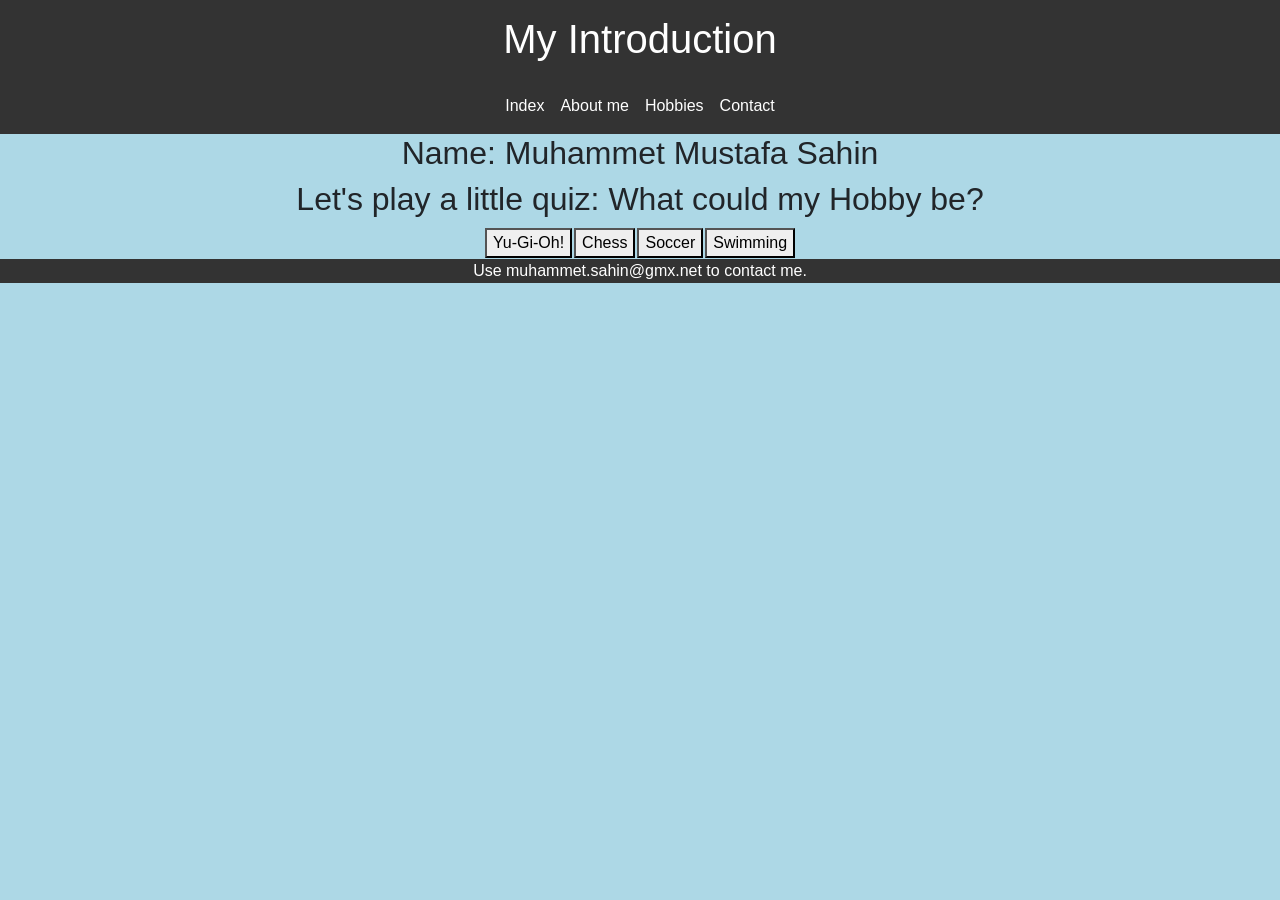
<file: homepage/index.html>
<!DOCTYPE html>

<html lang="en">
    <head>
        <link href="https://cdn.jsdelivr.net/npm/bootstrap@5.3.8/dist/css/bootstrap.min.css" rel="stylesheet" integrity="sha384-sRIl4kxILFvY47J16cr9ZwB07vP4J8+LH7qKQnuqkuIAvNWLzeN8tE5YBujZqJLB" crossorigin="anonymous">
        <script src="https://cdn.jsdelivr.net/npm/bootstrap@5.3.8/dist/js/bootstrap.bundle.min.js" integrity="sha384-FKyoEForCGlyvwx9Hj09JcYn3nv7wiPVlz7YYwJrWVcXK/BmnVDxM+D2scQbITxI" crossorigin="anonymous"></script>
        <link href="styles.css" rel="stylesheet">
        <title>Muhammet Sahin</title>

        <script>
            function checkGuess(guess) {
                if (guess === "Yu-Gi-Oh!") {
                    alert("Correct! Go to the Hobbies Tab to know more about it.");
                }
                else {
                    alert("Incorrect! Try again");
                }
            }
        </script>

    </head>
    <body>
        <header><h1>My Introduction</h1></header>
<nav class="navbar navbar-expand-lg navbar-dark" style="background-color: #333;">
  <div class="container-fluid">
    <button class="navbar-toggler" type="button" data-bs-toggle="collapse" data-bs-target="#navbarNav">
      <span class="navbar-toggler-icon"></span>
    </button>
    <div class="collapse navbar-collapse" id="navbarNav">
      <ul class="navbar-nav mx-auto">
        <li class="nav-item">
          <a class="nav-link" href="index.html">Index</a>
        </li>
        <li class="nav-item">
          <a class="nav-link" href="about.html">About me</a>
        </li>
        <li class="nav-item">
          <a class="nav-link" href="hobbies.html">Hobbies</a>
        </li>
        <li class="nav-item">
          <a class="nav-link" href="contact.html">Contact</a>
        </li>
      </ul>
    </div>
  </div>
</nav>
        <h2 class = "centered">Name: Muhammet Mustafa Sahin</h2>
        <h2 class = "centered">Let's play a little quiz: What could my Hobby be?</h2>
        <table class = "centered">
            <tr>
                    <th><button type="button" onclick="checkGuess('Yu-Gi-Oh!')">Yu-Gi-Oh!</button></th>
                    <th><button type="button" onclick="checkGuess('Chess')">Chess</button></th>
                    <th><button type="button" onclick="checkGuess('Soccer')">Soccer</button></th>
                    <th><button type="button" onclick="checkGuess('Swimming')">Swimming</button></th>
            </tr>
        </table>
        <footer>Use muhammet.sahin@gmx.net to contact me.</footer>
    </body>
</html>
</file>
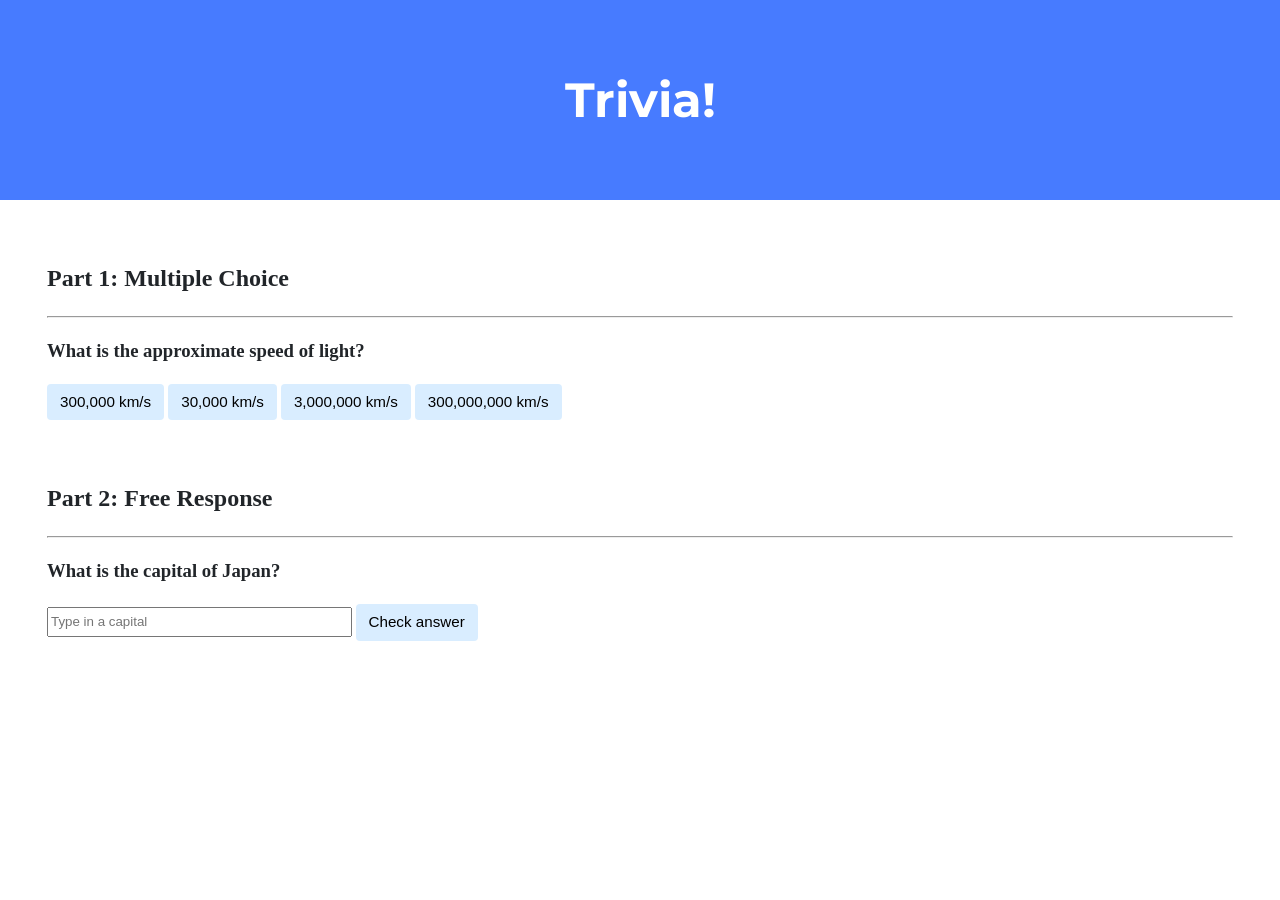
<file: trivia/index.html>
<!DOCTYPE html>

<html lang="en">
    <head>
        <link href="https://fonts.googleapis.com/css2?family=Montserrat:wght@500&display=swap" rel="stylesheet">
        <link href="styles.css" rel="stylesheet">
        <title>Trivia!</title>
        <script>
            // TODO: Add code to check answers to questions
            // Wait for DOM to load the site
            document.addEventListener('DOMContentLoaded', function() {
                // Get all elements with calls .correct
                let corrects = document.querySelectorAll('.correct');

                // Change the color of correct answers
                for (let i = 0; i < corrects.length; i++) {
                    corrects[i].addEventListener('click', function() {
                        // Set the correct answer to green
                        corrects[i].style.backgroundColor = 'Green';

                        // Find the element with feedback1 and print out Correct!
                        corrects[i].parentElement.querySelector('.feedback').innerHTML = 'Correct!';
                });
            }

            // Getting the responses for incorrect answers
            let incorrects = document.querySelectorAll(".incorrect");

            // Change the color of incorrect answers
            for (let i = 0; i < incorrects.length; i++) {
                    incorrects[i].addEventListener('click', function() {

                    // Set the incorrect answers to red
                    incorrects[i].style.backgroundColor = 'Red';

                    // Find the first element with feedback 2 and print out Incorrect!
                    incorrects[i].parentElement.querySelector('.feedback').innerHTML = 'Incorrect';
                });
            }

            // Check the correct answer for Part 2
            document.querySelector('#check').addEventListener('click', function() {
                let input = document.querySelector('input');
                if (input.value === "Tokyo") {
                        input.style.background = "Green";
                        input.parentElement.querySelector('.feedback').innerHTML = 'Correct!';
                    }
                else {
                    input.style.background = "Red";
                    input.parentElement.querySelector('.feedback').innerHTML = 'Incorrect';
                }
            });
            });
        </script>
    </head>
    <body>
        <div class="header">
            <h1>Trivia!</h1>
        </div>

        <div class="container">
            <div class="section">
                <h2>Part 1: Multiple Choice </h2>
                <hr>
                <!-- TODO: Add multiple choice question here -->
                 <h3>What is the approximate speed of light?</h3>

                 <button class = "correct">300,000 km/s</button>
                 <button class = "incorrect">30,000 km/s</button>
                 <button class = "incorrect">3,000,000 km/s</button>
                 <button class = "incorrect">300,000,000 km/s</button>

                 <p class ="feedback"></p>
            </div>

            <div class="section">
                <h2>Part 2: Free Response</h2>
                <hr>
                <!-- TODO: Add free response question here -->
                 <h3>What is the capital of Japan?</h3>

                 <input type="text" placeholder="Type in a capital">
                 <button id = "check">Check answer</button>
                 <p class ="feedback"></p>
            </div>
        </div>
    </body>
</html>
</file>
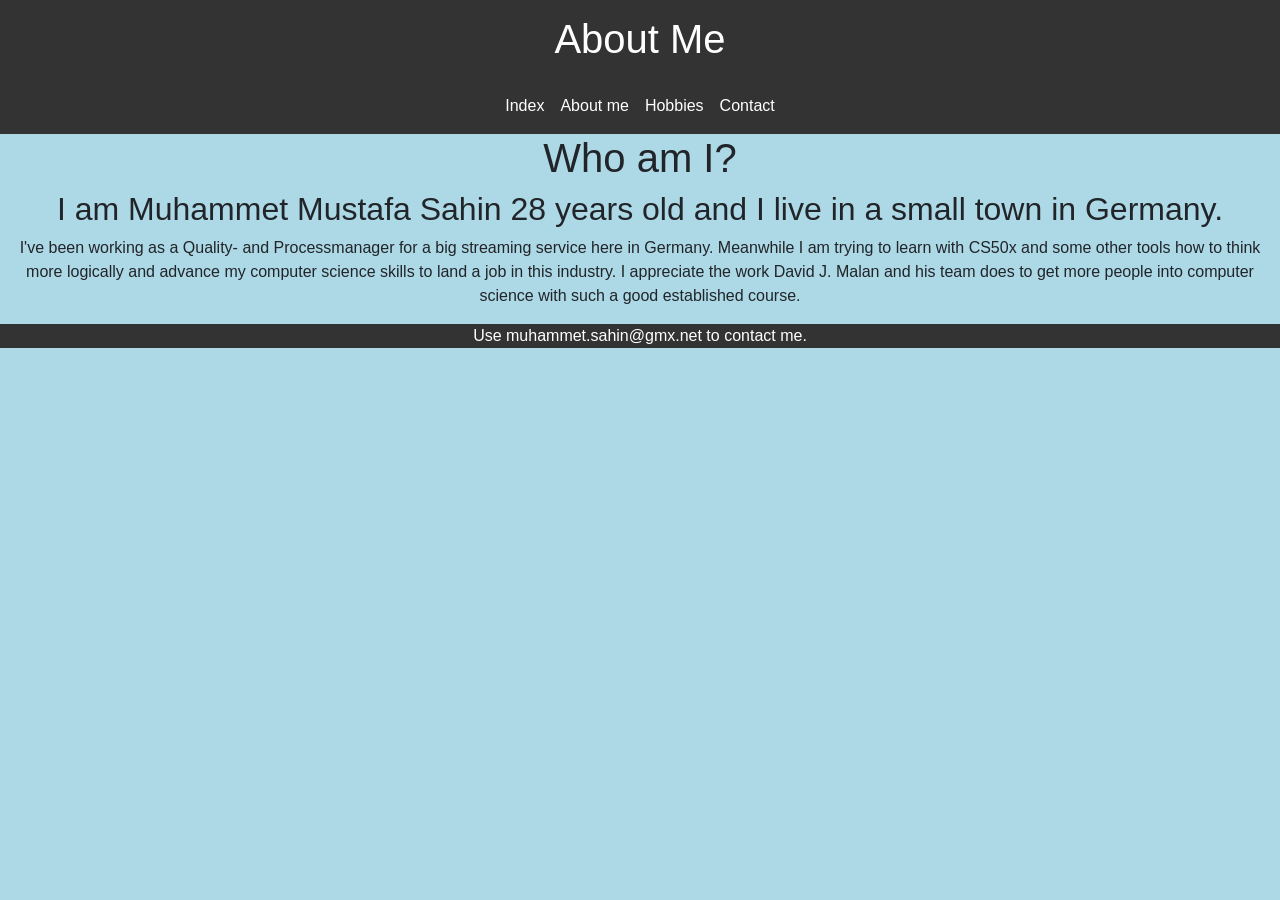
<file: homepage/about.html>
<!DOCTYPE html>

<html lang="en">
    <head>
        <link href="https://cdn.jsdelivr.net/npm/bootstrap@5.3.8/dist/css/bootstrap.min.css" rel="stylesheet" integrity="sha384-sRIl4kxILFvY47J16cr9ZwB07vP4J8+LH7qKQnuqkuIAvNWLzeN8tE5YBujZqJLB" crossorigin="anonymous">
        <script src="https://cdn.jsdelivr.net/npm/bootstrap@5.3.8/dist/js/bootstrap.bundle.min.js" integrity="sha384-FKyoEForCGlyvwx9Hj09JcYn3nv7wiPVlz7YYwJrWVcXK/BmnVDxM+D2scQbITxI" crossorigin="anonymous"></script>
        <link href="styles.css" rel="stylesheet">
        <title>About Me - Muhammet Sahin</title>
    </head>
    <body>
        <header><h1>About Me</h1></header>
<nav class="navbar navbar-expand-lg navbar-dark" style="background-color: #333;">
  <div class="container-fluid">
    <button class="navbar-toggler" type="button" data-bs-toggle="collapse" data-bs-target="#navbarNav">
      <span class="navbar-toggler-icon"></span>
    </button>
    <div class="collapse navbar-collapse" id="navbarNav">
      <ul class="navbar-nav mx-auto">
        <li class="nav-item">
          <a class="nav-link" href="index.html">Index</a>
        </li>
        <li class="nav-item">
          <a class="nav-link" href="about.html">About me</a>
        </li>
        <li class="nav-item">
          <a class="nav-link" href="hobbies.html">Hobbies</a>
        </li>
        <li class="nav-item">
          <a class="nav-link" href="contact.html">Contact</a>
        </li>
      </ul>
    </div>
  </div>
</nav>
        <h1 class = "centered">Who am I?</h1>

        <h2 class = "centered">I am Muhammet Mustafa Sahin 28 years old and I live in a small town in Germany.</h2>
        <p> I've been working as a Quality- and Processmanager for a big streaming service here in Germany.
            Meanwhile I am trying to learn with CS50x and some other tools how to think more logically and advance my computer science skills
            to land a job in this industry. I appreciate the work David J. Malan and his team does to get more people into computer science with
            such a good established course.
        </p>
        <footer>Use muhammet.sahin@gmx.net to contact me.</footer>
    </body>
</html>
</file>
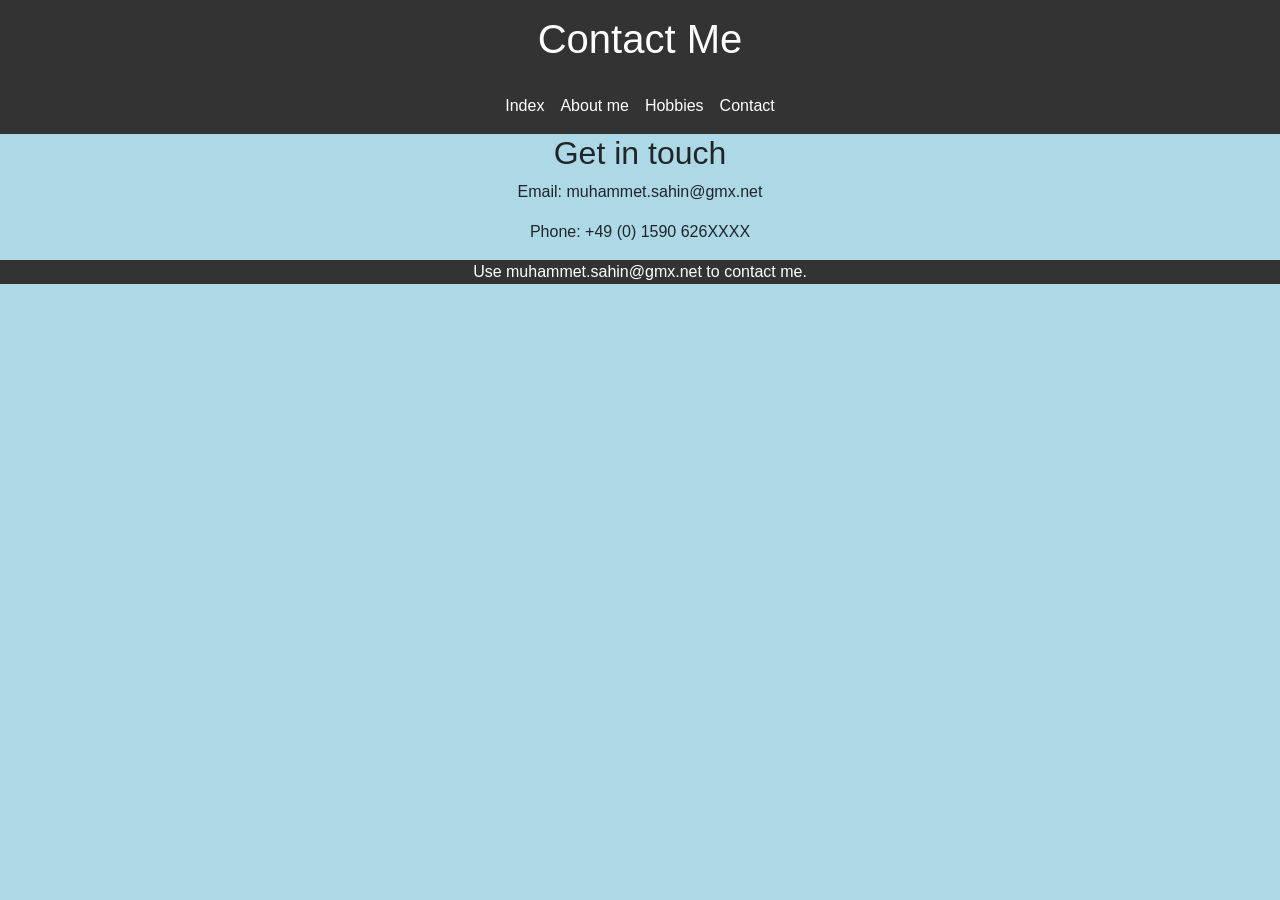
<file: homepage/contact.html>
<!DOCTYPE html>

<html lang="en">
    <head>
        <link href="https://cdn.jsdelivr.net/npm/bootstrap@5.3.8/dist/css/bootstrap.min.css" rel="stylesheet" integrity="sha384-sRIl4kxILFvY47J16cr9ZwB07vP4J8+LH7qKQnuqkuIAvNWLzeN8tE5YBujZqJLB" crossorigin="anonymous">
        <script src="https://cdn.jsdelivr.net/npm/bootstrap@5.3.8/dist/js/bootstrap.bundle.min.js" integrity="sha384-FKyoEForCGlyvwx9Hj09JcYn3nv7wiPVlz7YYwJrWVcXK/BmnVDxM+D2scQbITxI" crossorigin="anonymous"></script>
        <link href="styles.css" rel="stylesheet">
        <title>Contact — Muhammet Sahin</title>
    </head>
    <body>
        <header><h1>Contact Me</h1></header>
        <nav class="navbar navbar-expand-lg navbar-dark" style="background-color: #333;">
          <div class="container-fluid justify-content-center">
            <ul class="navbar-nav">
              <li class="nav-item"><a class="nav-link" href="index.html">Index</a></li>
              <li class="nav-item"><a class="nav-link" href="about.html">About me</a></li>
              <li class="nav-item"><a class="nav-link" href="hobbies.html">Hobbies</a></li>
              <li class="nav-item"><a class="nav-link" href="contact.html">Contact</a></li>
            </ul>
          </div>
        </nav>

        <h2 class="centered">Get in touch</h2>
        <p class="centered">Email: muhammet.sahin@gmx.net</p>
        <p class="centered">Phone: +49 (0) 1590 626XXXX</p>

        <footer>Use muhammet.sahin@gmx.net to contact me.</footer>
    </body>
</html>
</file>
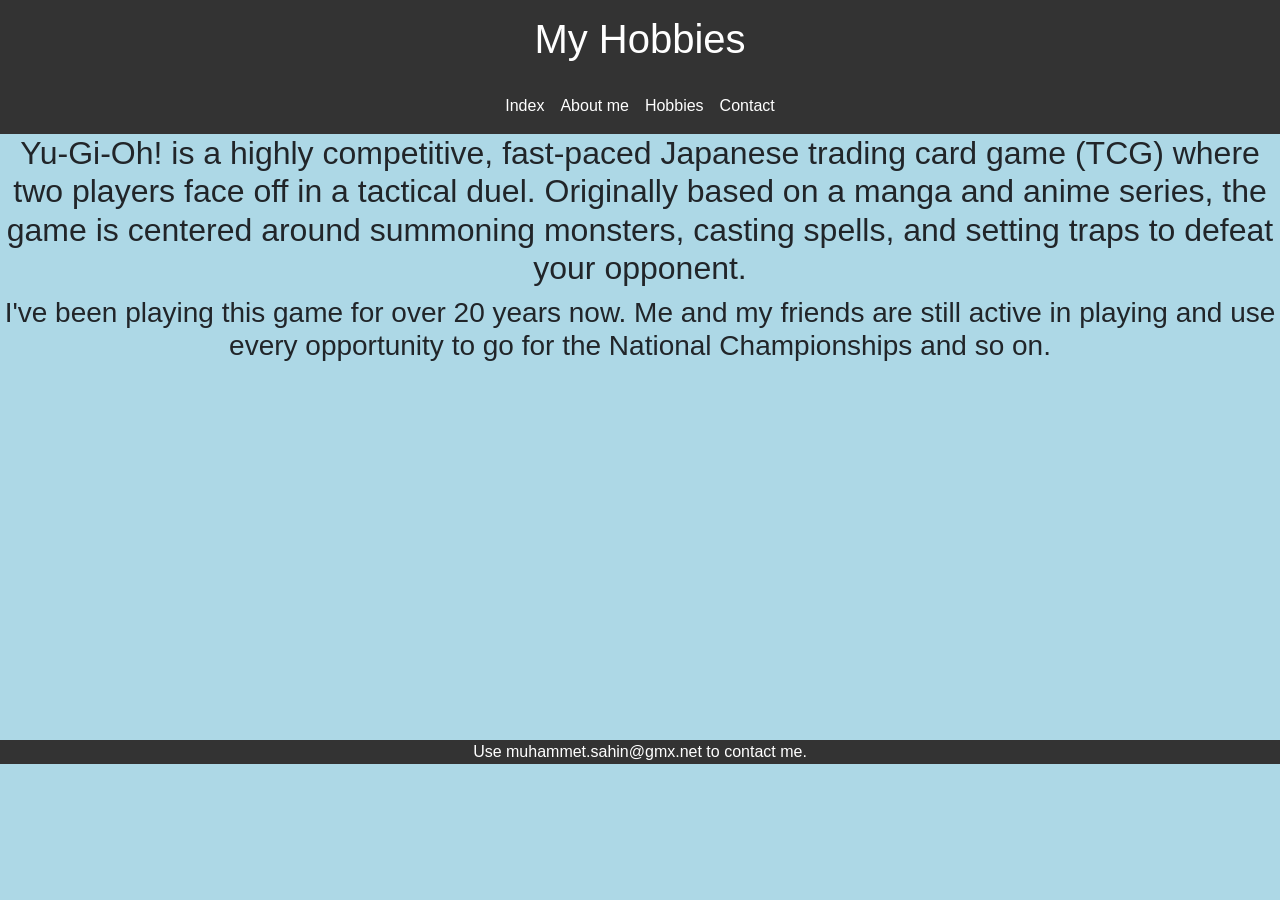
<file: homepage/hobbies.html>
<!DOCTYPE html>

<html lang="en">
    <head>
        <link href="https://cdn.jsdelivr.net/npm/bootstrap@5.3.8/dist/css/bootstrap.min.css" rel="stylesheet" integrity="sha384-sRIl4kxILFvY47J16cr9ZwB07vP4J8+LH7qKQnuqkuIAvNWLzeN8tE5YBujZqJLB" crossorigin="anonymous">
        <script src="https://cdn.jsdelivr.net/npm/bootstrap@5.3.8/dist/js/bootstrap.bundle.min.js" integrity="sha384-FKyoEForCGlyvwx9Hj09JcYn3nv7wiPVlz7YYwJrWVcXK/BmnVDxM+D2scQbITxI" crossorigin="anonymous"></script>
        <link href="styles.css" rel="stylesheet">
        <title>Hobbies — Muhammet Sahin</title>
    </head>
    <body>
        <header><h1>My Hobbies</h1></header>
        <nav class="navbar navbar-expand-lg navbar-dark" style="background-color: #333;">
          <div class="container-fluid justify-content-center">
            <ul class="navbar-nav">
              <li class="nav-item"><a class="nav-link" href="index.html">Index</a></li>
              <li class="nav-item"><a class="nav-link" href="about.html">About me</a></li>
              <li class="nav-item"><a class="nav-link" href="hobbies.html">Hobbies</a></li>
              <li class="nav-item"><a class="nav-link" href="contact.html">Contact</a></li>
            </ul>
          </div>
        </nav>

        <h2>Yu-Gi-Oh! is a highly competitive, fast-paced Japanese trading card game (TCG) where two players face off in a tactical duel.
           Originally based on a manga and anime series, the game is centered around summoning monsters, casting spells, and setting traps to defeat your opponent.</h2>
        <h3>I've been playing this game for over 20 years now. Me and my friends are still active in playing and use every opportunity to go for the National Championships and so on.</h3>
        <div class="ratio ratio-16x9" style="max-width: 600px; margin: 20px auto;">
             <iframe src="https://www.youtube.com/embed/8hY1jUWFv8s" title="Me winning a tournament and showing what I played" allowfullscreen></iframe>
        </div>


        <footer>Use muhammet.sahin@gmx.net to contact me.</footer>
    </body>
</html>
</file>
<file: homepage/styles.css>
body {
  margin: 0;
  font-family: sans-serif;
  text-align: center;
  background-color: lightblue;
}

header {
    text-align: center;
    background-color: #333;
    color: white;
}

.centered {
  text-align: center;
}

table.centered {
  margin: 0 auto;
}

.navbar-dark .navbar-nav .nav-link {
  color: white;
}

footer {
  background-color: #333;
  color: white;
}

header h1 {
  margin: 0;
  padding: 15px 0;
}
</file>
<file: trivia/styles.css>
body {
    background-color: #fff;
    color: #212529;
    font-size: 1rem;
    font-weight: 400;
    line-height: 1.5;
    margin: 0;
    text-align: left;
}

.container {
    margin-left: auto;
    margin-right: auto;
    padding-left: 15px;
    padding-right: 15px;
}

.header {
    background-color: #477bff;
    color: #fff;
    margin-bottom: 2rem;
    padding: 2rem 1rem;
    text-align: center;
}

.section {
    padding: 0.5rem 2rem 1rem 2rem;
}

.section:hover {
    background-color: #f5f5f5;
    transition: color 2s ease-in-out, background-color 0.15s ease-in-out;
}

h1 {
    font-family: 'Montserrat', sans-serif;
    font-size: 48px;
}

button, input[type="submit"] {
    background-color: #d9edff;
    border: 1px solid transparent;
    border-radius: 0.25rem;
    font-size: 0.95rem;
    font-weight: 400;
    line-height: 1.5;
    padding: 0.375rem 0.75rem;
    text-align: center;
    transition: color 0.15s ease-in-out, background-color 0.15s ease-in-out, border-color 0.15s ease-in-out, box-shadow 0.15s ease-in-out;
    vertical-align: middle;
}


input[type="text"] {
    line-height: 1.8;
    width: 25%;
}

input[type="text"]:hover {
    background-color: #f5f5f5;
    transition: color 2s ease-in-out, background-color 0.15s ease-in-out;
}
</file>
